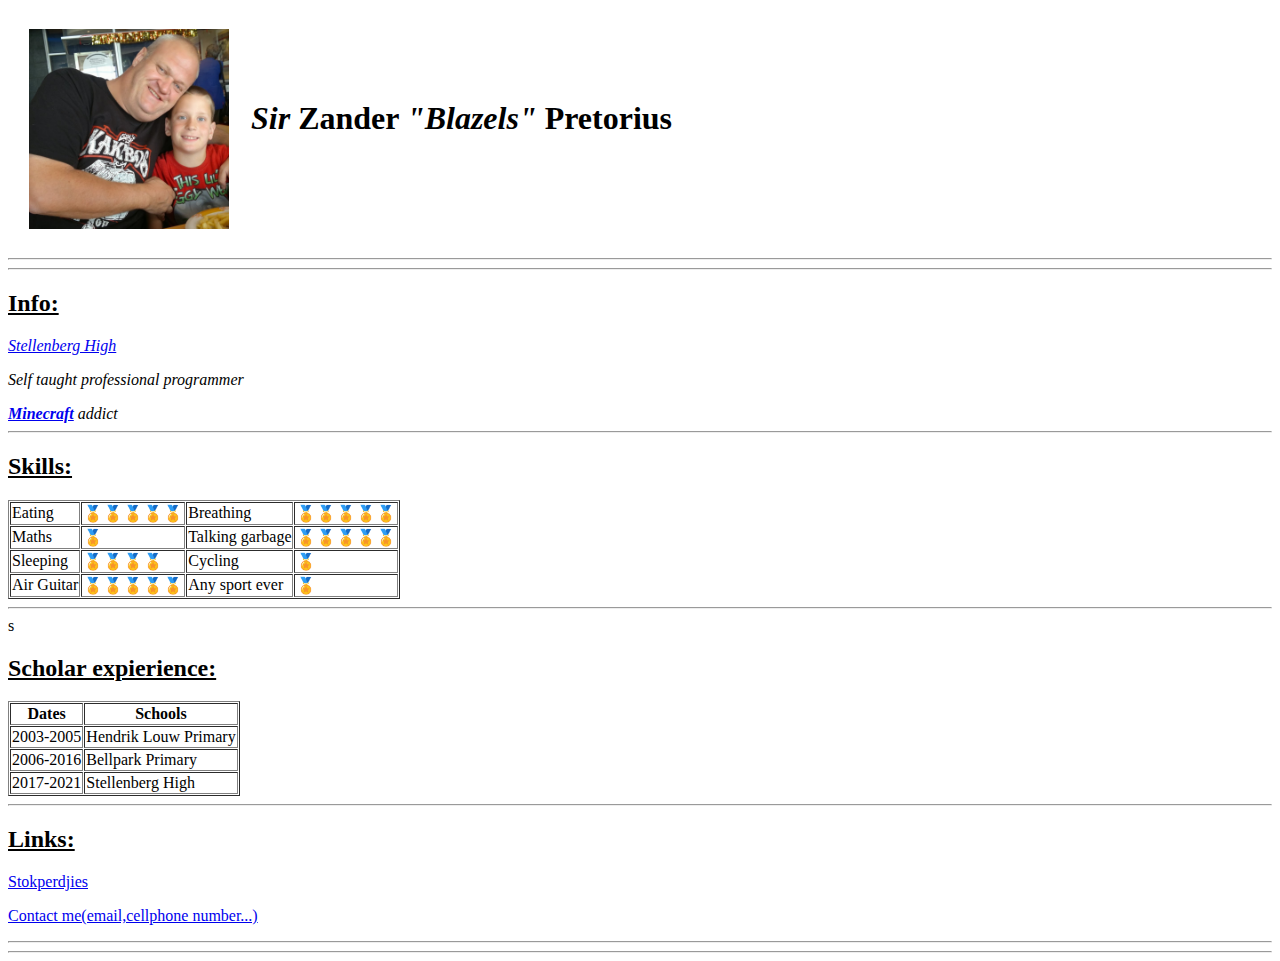
<file: index.html>
<html lang="en" dir="ltr">

<head>
  <meta charset="utf-8">
  <title>💩<Zander Pretorius>💩MOOO</title>
</head>

<body>

  <table cellspacing="20">
    <tr>
      <td><img src="pa en ek.jpg" alt="pa en ek.jpg" height="200" <h1></td>
      <td>
        <h1><i>Sir</i> Zander <i>"Blazels"</i> Pretorius</h1>
      </td>
    </tr>
  </table>

  <hr>

  <hr>
  </h1>
  <h2><u>Info:</u></h2>

  <p><i><a href="https://www.stellenberg.org.za/">Stellenberg High</a></i>
    <p><i>Self taught professional programmer</p></i>
    <em><b><a href="http://web.archive.org/web/20190103203710/https://www.planetminecraft.com/">Minecraft</a></b> addict</em>
    <hr>

    <h2><u>Skills:</u></h2>
    <table border="1" cellspacing="1">
      <tr>
        <td>Eating</td>
        <td>🏅🏅🏅🏅🏅</td>
        <td>Breathing</td>
        <td>🏅🏅🏅🏅🏅</td>
      </tr>
      <tr>
        <td>Maths</td>
        <td>🏅</td>
        <td>Talking garbage</td>
        <td>🏅🏅🏅🏅🏅</td>
      </tr>
      <tr>
        <td>Sleeping</td>
        <td>🏅🏅🏅🏅</td>
        <td>Cycling</td>
        <td>🏅</td>
      </tr>
      <tr>
        <td>Air Guitar</td>
        <td>🏅🏅🏅🏅🏅</td>
        <td>Any sport ever</td>
        <td>🏅</td>
      </tr>
    </table>
    <hr>s
    <h2><u>Scholar expierience:</h2></u>


    <table border="1" cellspacing="1">
      <thead>
        <tr>
          <th>Dates</th>
          <th>Schools</th>

        </tr>
      </thead>
      <tbody>

      </tbody>
      <tfoot>

      </tfoot>
      <tr>
        <td>2003-2005</td>
        <td>Hendrik Louw Primary</td>
      </tr>
      <tr>
        <td>2006-2016</td>
        <td>Bellpark Primary</td>
      </tr>
      <tr>
        <td>2017-2021</td>
        <td>Stellenberg High</td>
      </tr>
    </table>
    <hr>
    <h2><u>Links:</u></h2>

    <a href="hobbies.html">Stokperdjies</a>
    <p><a href="Contact me.html">Contact me(email,cellphone number...)</a>
      <hr>

      </ul>
      <hr>
</body>

</html>
</file>
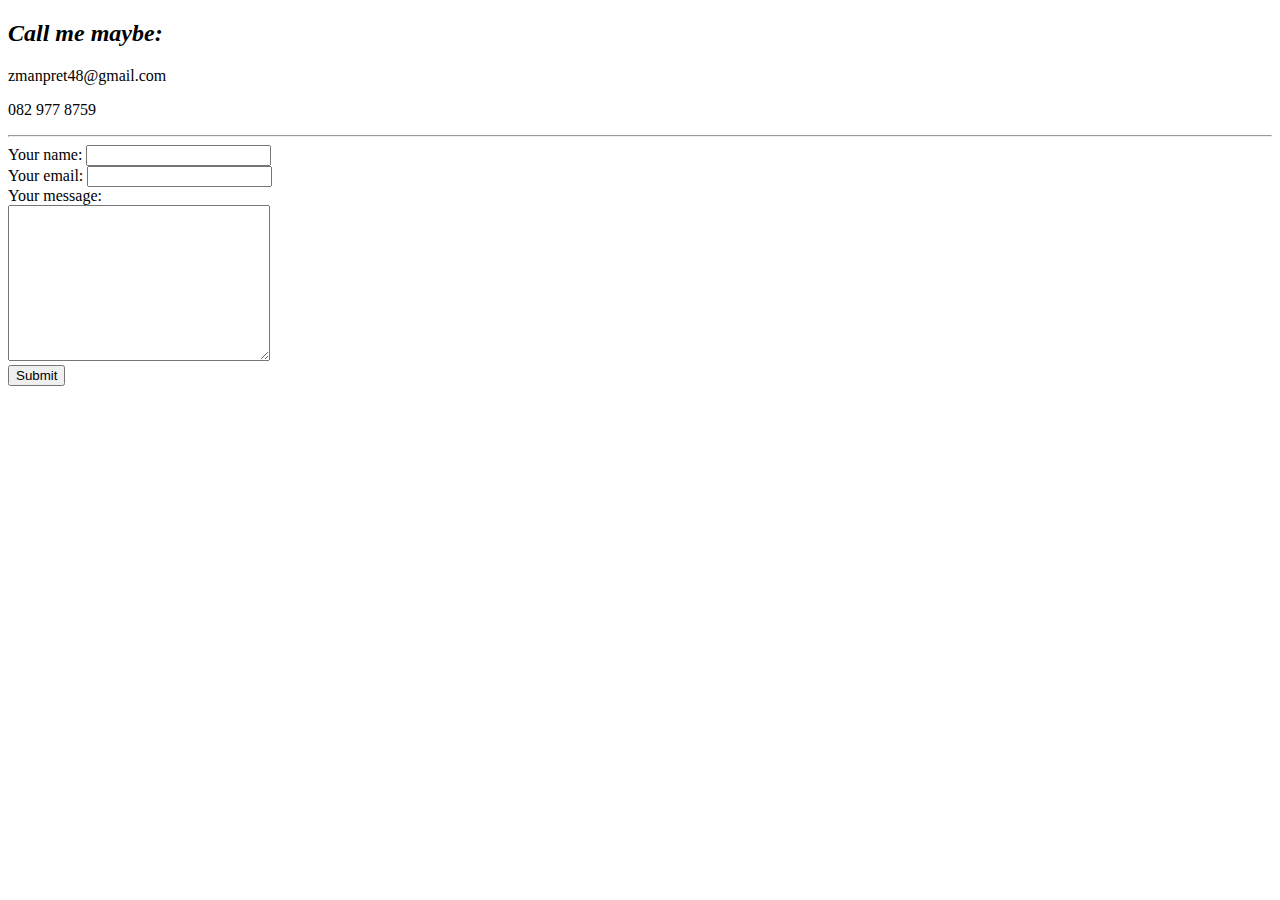
<file: Contact me.html>
<!DOCTYPE html>
<html lang="en" dir="ltr">

<head>
  <meta charset="utf-8">
  <title>Contact me(email;phone...)</title>
</head>


  <body>
    <h2><i>Call me maybe:</i></h2>
    <p>zmanpret48@gmail.com </p>
    <p>082 977 8759</p>
    <hr>
    <form action="mailto:zmanpret48@gmail.com"method="post" enctype="text/plain"
    <label>Your name:</label>
    <input type="text" name=:"yourname" value=""><br>
    <label> Your email:</label>
    <input type="email" name="yourEmail" value=""><br>
    <label>Your message:</label><br>
    <textarea name="yourMessage" rows="10" cols="30"></textarea><br>
    <input type="submit" name="">




    </form>

  </body>

</html>
</file>
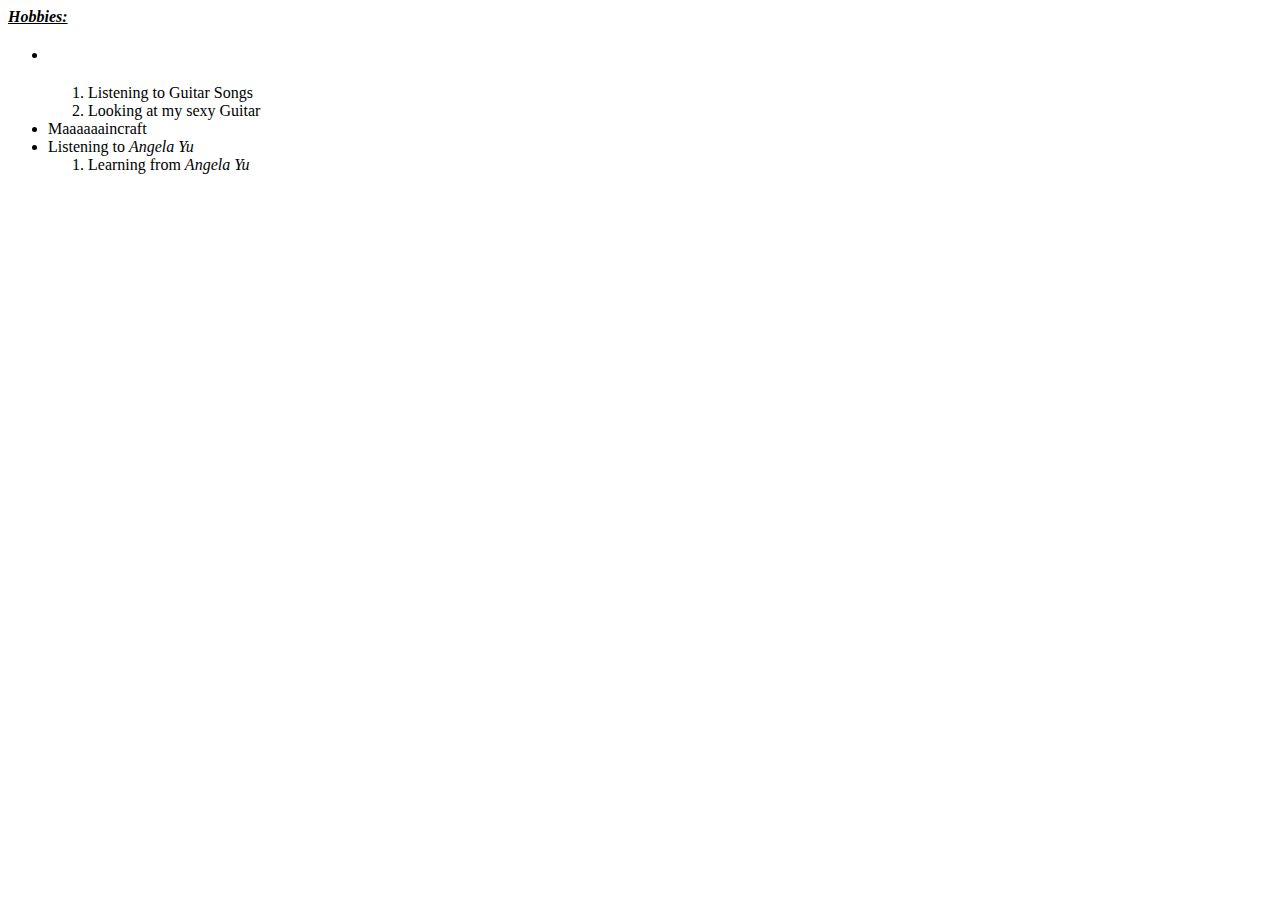
<file: hobbies.html>
<!DOCTYPE html>
<html lang="en" dir="ltr">
  <head>
    <meta charset="utf-8">
    <title>My hobbies</title>
  </head>
  <body>
    <b><i><u>Hobbies:</u></i></b>
    <ul>
      <li><a href="https://en.wikipedia.org/wiki/Guitar">
          <h2><Tikitaar></a> </li> <ol></h2>
      <li>Listening to Guitar Songs</li>
      <li>Looking at my sexy Guitar</li>
      </ol>
      <li>Maaaaaaincraft</li>
      <li>Listening to <i>Angela Yu</i></li>
      <ol>
        <li>Learning from <i>Angela Yu</i></li>
      </ol>
  </body>
</html>
</file>
